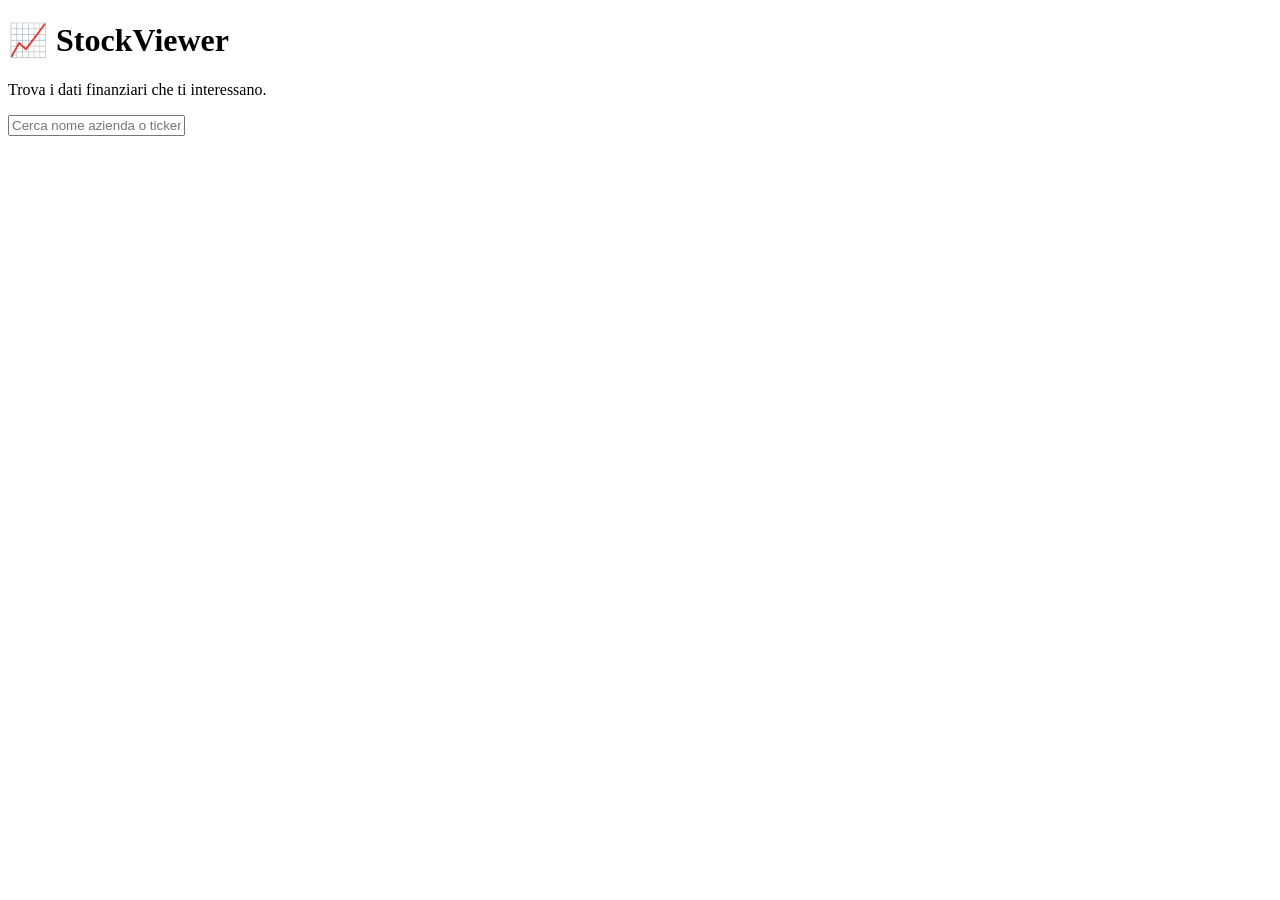
<file: src/main/resources/templates/index.html>
<!DOCTYPE html>
<html lang="it" xmlns:th="http://www.thymeleaf.org">

<!-- Importiamo l'Head -->
<head th:replace="~{fragments/layout :: headContent}"></head>
<body class="min-h-screen flex flex-col items-center p-4 pt-10">
    <div class="w-full max-w-5xl">
        
        <!-- Sezione di Ricerca -->
        <div id="search-view" class="w-full">
            <div id="search-view-container" class="max-w-xl mx-auto">
                
                <!-- Titolo e Sottotitolo -->
                <header class="text-center mb-10">
                    <h1 class="text-6xl font-extrabold text-blue-600 tracking-tight mb-3">📈 StockViewer</h1>
                    <p class="text-xl text-gray-500">Trova i dati finanziari che ti interessano.</p>
                </header>

                <!-- Input e Suggerimenti -->
                <div class="w-full relative">
                    <input type="text" id="search-input" placeholder="Cerca nome azienda o ticker..."
                           class="w-full p-4 border-2 border-gray-300 rounded-full text-lg shadow-lg focus:ring-blue-500 focus:border-blue-500 transition duration-150"
                           autocomplete="off">

                    <!-- Contenitore per i risultati live (popolato via JS) -->
                    <div id="suggestions-container" class="absolute z-10 w-full mt-2 border border-gray-200 rounded-xl shadow-xl hidden overflow-hidden"></div>
                </div>
            </div>
        </div>
    </div>

    <!-- Importiamo bottone Dark Mode -->
    <div th:replace="~{fragments/layout :: darkModeButton}"></div>

    <script th:src="@{/app.js}"></script>
</body>
</html>
</file>
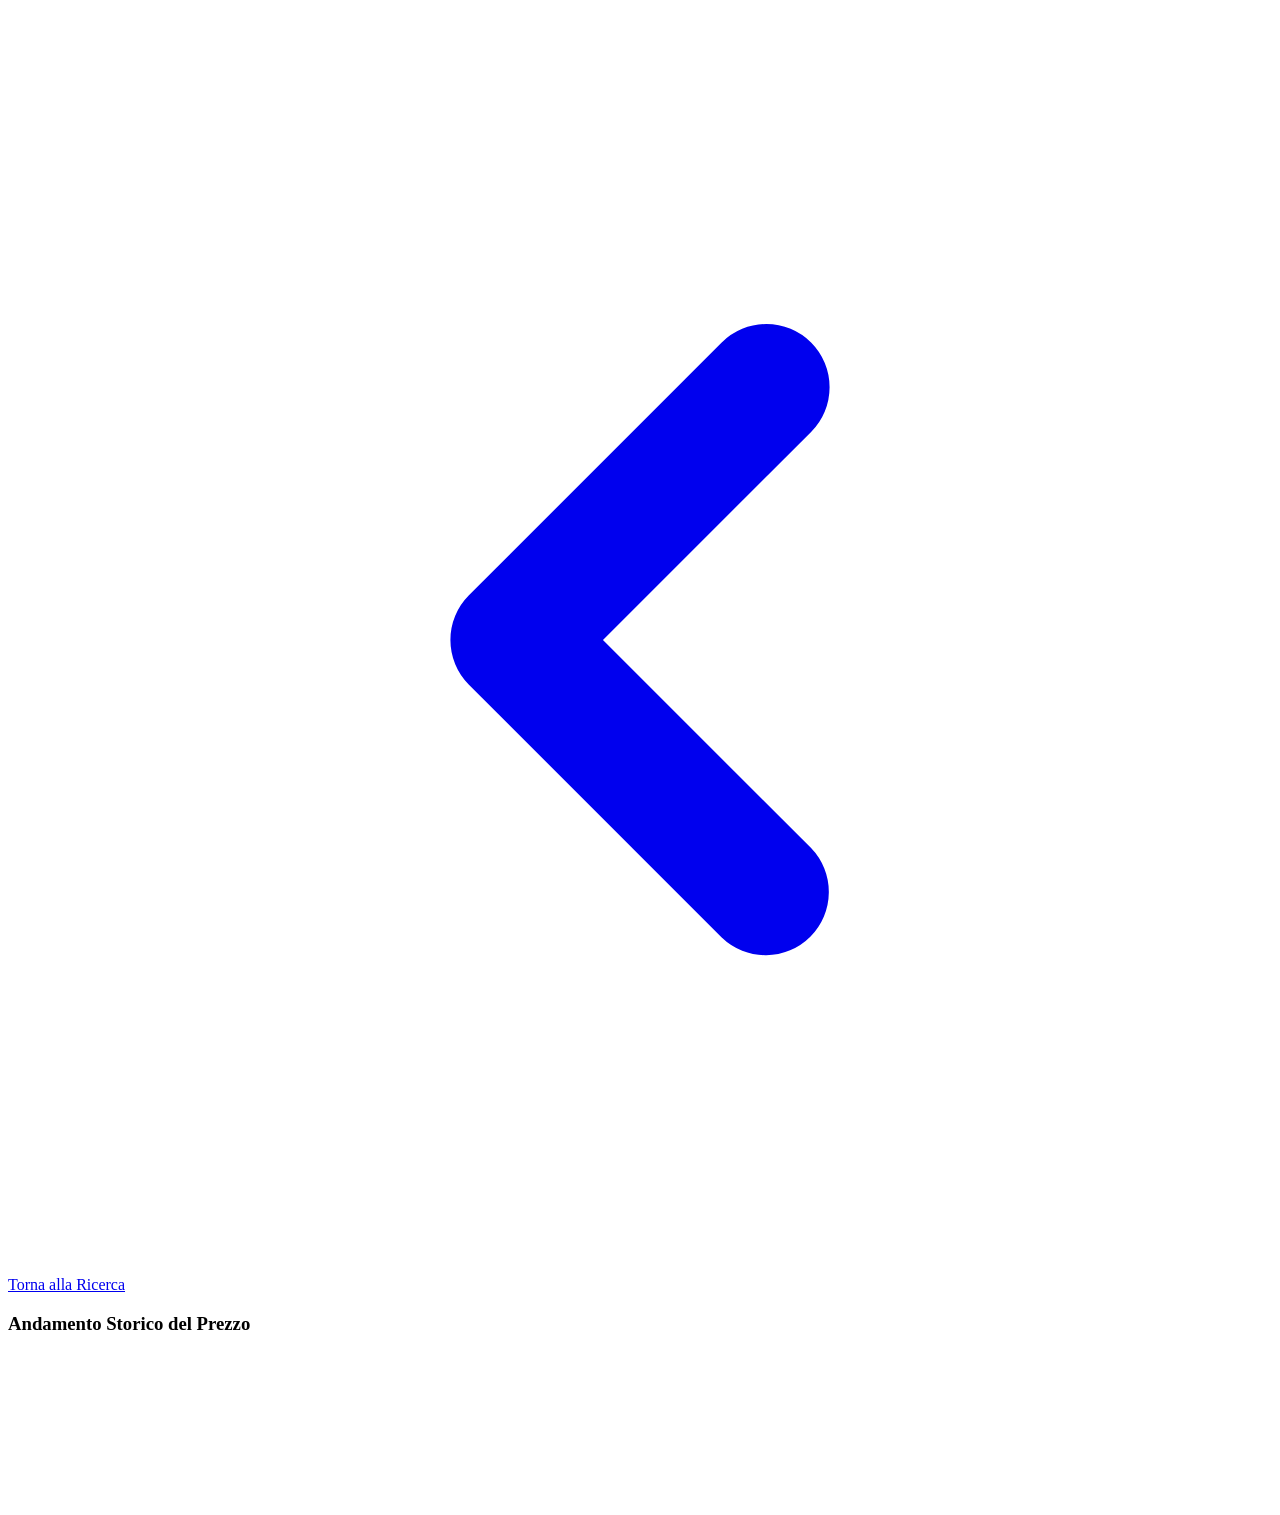
<file: src/main/resources/templates/search.html>
<!DOCTYPE html>
<html lang="it" xmlns:th="http://www.thymeleaf.org">

<!-- Importiamo l'Head -->
<head th:replace="~{fragments/layout :: headContent}"></head>
<body class="min-h-screen flex flex-col items-center p-4 pt-10">
    <div class="w-full max-w-5xl">
        <div id="details-view" class="w-full">
            
            <!-- Pulsante Indietro -->
            <a href="/" id="back-button" class="flex items-center text-blue-600 hover:text-blue-800 font-semibold mb-6 transition duration-150">
                <svg xmlns="http://www.w3.org/2000/svg" class="h-5 w-5 mr-1" viewBox="0 0 20 20" fill="currentColor">
                    <path fill-rule="evenodd" d="M12.707 5.293a1 1 0 010 1.414L9.414 10l3.293 3.293a1 1 0 01-1.414 1.414l-4-4a1 1 0 010-1.414l4-4a1 1 0 011.414 0z" clip-rule="evenodd" />
                </svg>
                Torna alla Ricerca
            </a>

            <div id="results-area">
                <!-- Card Dati Principali (popolazione via JS) -->
                <div id="stock-details-card" class="card p-8 rounded-xl border border-gray-100 mb-8"></div>

                    <!-- Sezione Grafico -->
                    <div class="mt-8">
                        <h3 class="text-2xl font-bold text-gray-900 mb-4">Andamento Storico del Prezzo</h3>
                    
                        <!-- Bottoni Periodo -->
                        <div id="period-selector" class="flex flex-wrap gap-2 mb-4 p-2 bg-gray-100 rounded-xl justify-center"></div>
                    
                        <!-- Canvas Chart.js -->
                        <div class="card p-6 rounded-xl border border-gray-200">
                            <canvas id="price-chart"></canvas>
                    </div>
                </div>
            </div>
        </div>
    </div>

    <!-- Importiamo bottone Dark Mode -->
    <div th:replace="~{fragments/layout :: darkModeButton}"></div>

    <!-- Injecting dati server/client: Thymeleaf scrive qui i dati JSON che 'app.js' leggerà all'avvio -->
    <script th:inline="javascript">
        /*<![CDATA[*/
        const initialStockData = [[${azioneDettagli}]];
        const initialErrorMessage = [[${errorMessage}]];
        /*]]>*/
    </script>

    <script th:src="@{/app.js}"></script>
</body>
</html>
</file>
